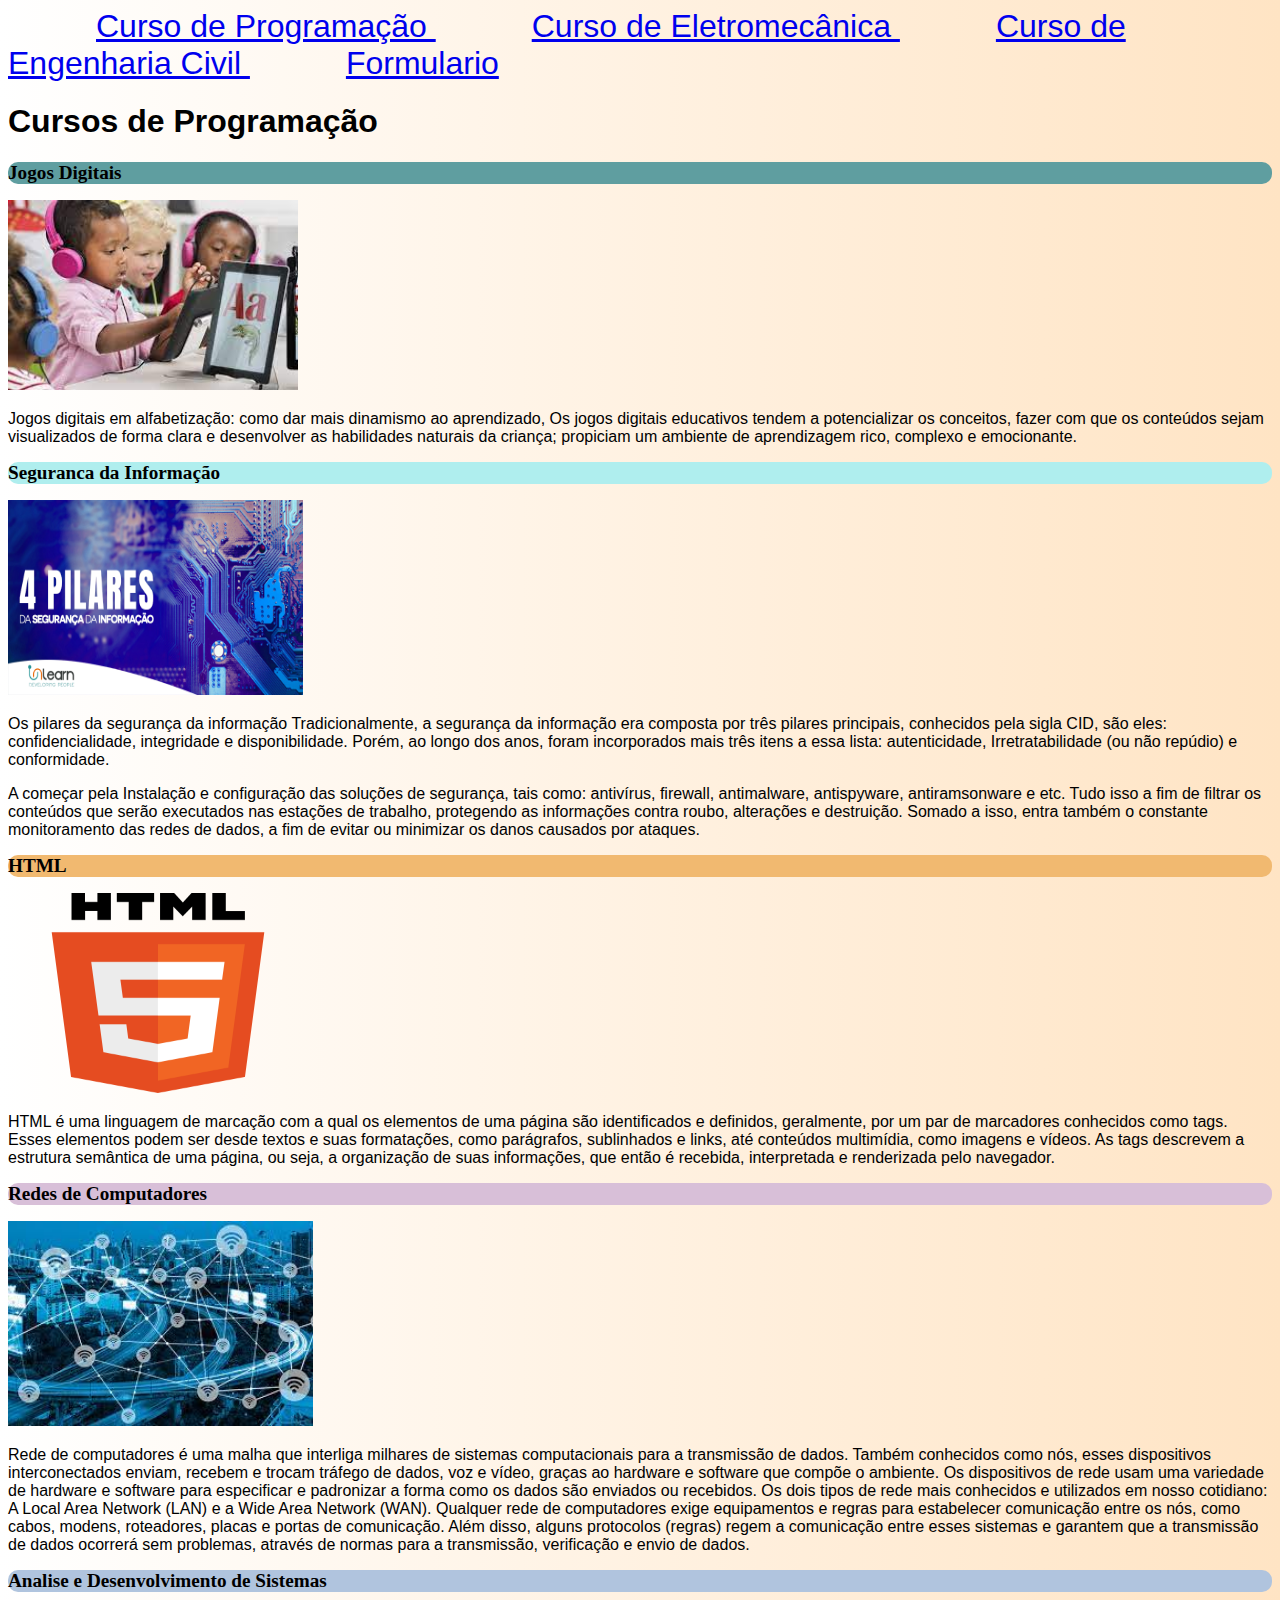
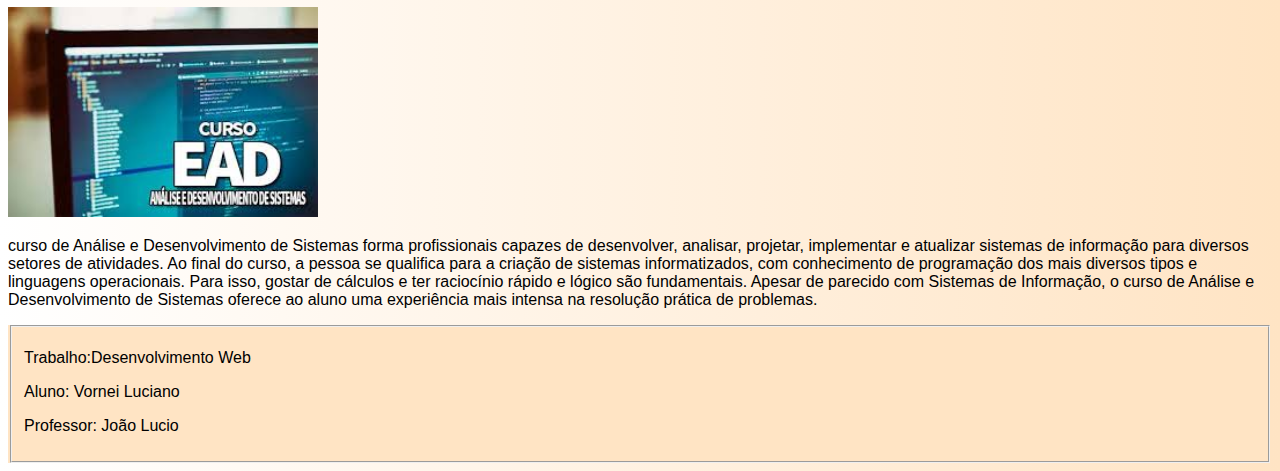
<file: index.html>
<!DOCTYPE html>
<html lang="en">
<head>
    <meta charset="UTF-8">
    <meta http-equiv="X-UA-Compatible" content="IE=edge">
    <meta name="viewport" content="width=device-width, initial-scale=1.0">
    <title>Plataforma de Curso Online </title>
    <link rel="stylesheet" href="Estilo/estilo.css">
    <link rel="stylesheet" href="Estilo/Impressao.css" media="print">
    <link rel="stylesheet" href="Estilo/Celular.css" media="screen and (max-width: 768px)">
</head>
<body id="pag1">

    <header> 
        
        <nav> 
            <a href="index.html">Curso de Programação </a>
            <a href="index01.html">Curso de Eletromecânica </a>
            <a href="index02.html">Curso de Engenharia Civil </a>
            <a href="Formulario.html"> Formulario </a>
           
        </nav>

    </header>

    <main>
        <section>
            <h1> Cursos de Programação </h1>    

            <h2 id="jogosdigitais">Jogos Digitais </h2>
            <img src="Imagens/download.jpeg" alt="" width="290px" height="190px">
            <p>Jogos digitais em alfabetização: como dar mais dinamismo ao aprendizado,
                Os jogos digitais educativos tendem a potencializar os conceitos, fazer
                 com que os conteúdos sejam visualizados de forma clara e desenvolver as
                  habilidades naturais da criança; propiciam um ambiente de aprendizagem
                   rico, complexo e emocionante.</p>

                   <h2 id="segurançadainformação">Seguranca da Informação </h2>
                   <img src="Imagens/inlearn-24-07-seguranca-da-informacao-pilares.png" alt="" width="295px" height="195px">
                   <p>Os pilares da segurança da informação
                    Tradicionalmente, a segurança da informação era composta por três pilares principais, conhecidos pela 
                    sigla CID, são eles: confidencialidade, integridade e disponibilidade.
                    
                    Porém, ao longo dos anos, foram incorporados mais três itens a essa lista: autenticidade, 
                    Irretratabilidade 
                    (ou não repúdio) e conformidade.</p>
                    <p>A começar pela Instalação e configuração das soluções de segurança, tais como: antivírus, 
                        firewall, antimalware, antispyware, antiramsonware e etc.

                        Tudo isso a fim de filtrar os conteúdos que serão executados nas estações de trabalho, 
                        protegendo as informações contra roubo, alterações e destruição.
                        
                        Somado a isso, entra também o constante monitoramento das redes de dados, a fim de evitar
                         ou minimizar os danos causados por ataques.
                         </p>

                         <h2 id="ihtml"> HTML </h2>
            <img src="Imagens/1200px-HTML5_logo_and_wordmark.svg.png" alt="" width="300px" height="200px">
            <P> HTML é uma linguagem de marcação com a qual os elementos de uma página são identificados e 
                definidos, geralmente, por um par de marcadores conhecidos como tags. Esses elementos podem
                 ser desde textos e suas formatações, como parágrafos, sublinhados e links, até conteúdos
                  multimídia, como imagens e vídeos.
                As tags descrevem a estrutura semântica de uma página, ou seja, a organização de suas 
                informações, que então é recebida, interpretada e renderizada pelo navegador. </P>

                <h2 id="redesdecomputadores"> Redes de Computadores </h2>
                <img src="Imagens/download (1).jpeg" alt="" width=" 305px" height="205px">
                <p>Rede de computadores é uma malha que interliga milhares de sistemas computacionais para a 
                    transmissão de dados. Também conhecidos como nós, esses dispositivos interconectados enviam, 
                    recebem e trocam tráfego de dados, voz e vídeo, graças ao hardware e software que compõe o 
                    ambiente.
                    Os dispositivos de rede usam uma variedade de hardware e software para especificar e padronizar
                     a forma como os dados são enviados ou recebidos.

                    Os dois tipos de rede mais conhecidos e utilizados em nosso cotidiano: 
                   A Local Area Network (LAN) e a Wide Area Network (WAN).

                  Qualquer rede de computadores exige equipamentos e regras para estabelecer comunicação 
                  entre os nós, como cabos, modens, roteadores, placas e portas de comunicação.

                Além disso, alguns protocolos (regras) regem a comunicação entre esses sistemas e garantem que a 
                 transmissão de dados ocorrerá sem problemas, através de normas para a transmissão, verificação e 
                 envio de dados.</p>

                 <h2 id="analiseedesenvolvimentodesistemas"> Analise e Desenvolvimento de Sistemas</h2>
                 <img src="Imagens/images.jpeg" alt="" width=" 310px" height=" 210px">

                 <p>  curso de Análise e Desenvolvimento de Sistemas forma profissionais capazes de desenvolver,
                      analisar, projetar, implementar e atualizar sistemas de informação para diversos setores de
                       atividades.

                    Ao final do curso, a pessoa se qualifica para a criação de sistemas informatizados, com conhecimento
                     de programação dos mais diversos tipos e linguagens operacionais. Para isso, gostar de cálculos e ter
                      raciocínio rápido e lógico são fundamentais.
                    
                    Apesar de parecido com Sistemas de Informação, o curso de Análise e Desenvolvimento de Sistemas oferece
                    ao aluno uma experiência mais intensa na resolução prática de problemas.</p>

           
        </section>



    </main>


    <footer> 
        <fieldset>
        <p>Trabalho:Desenvolvimento Web</p>
        <p>Aluno: Vornei Luciano</p>
        <p>Professor: João Lucio </p>
    </fieldset>

    </footer>


    





    















    
</body>
</html>
</file>
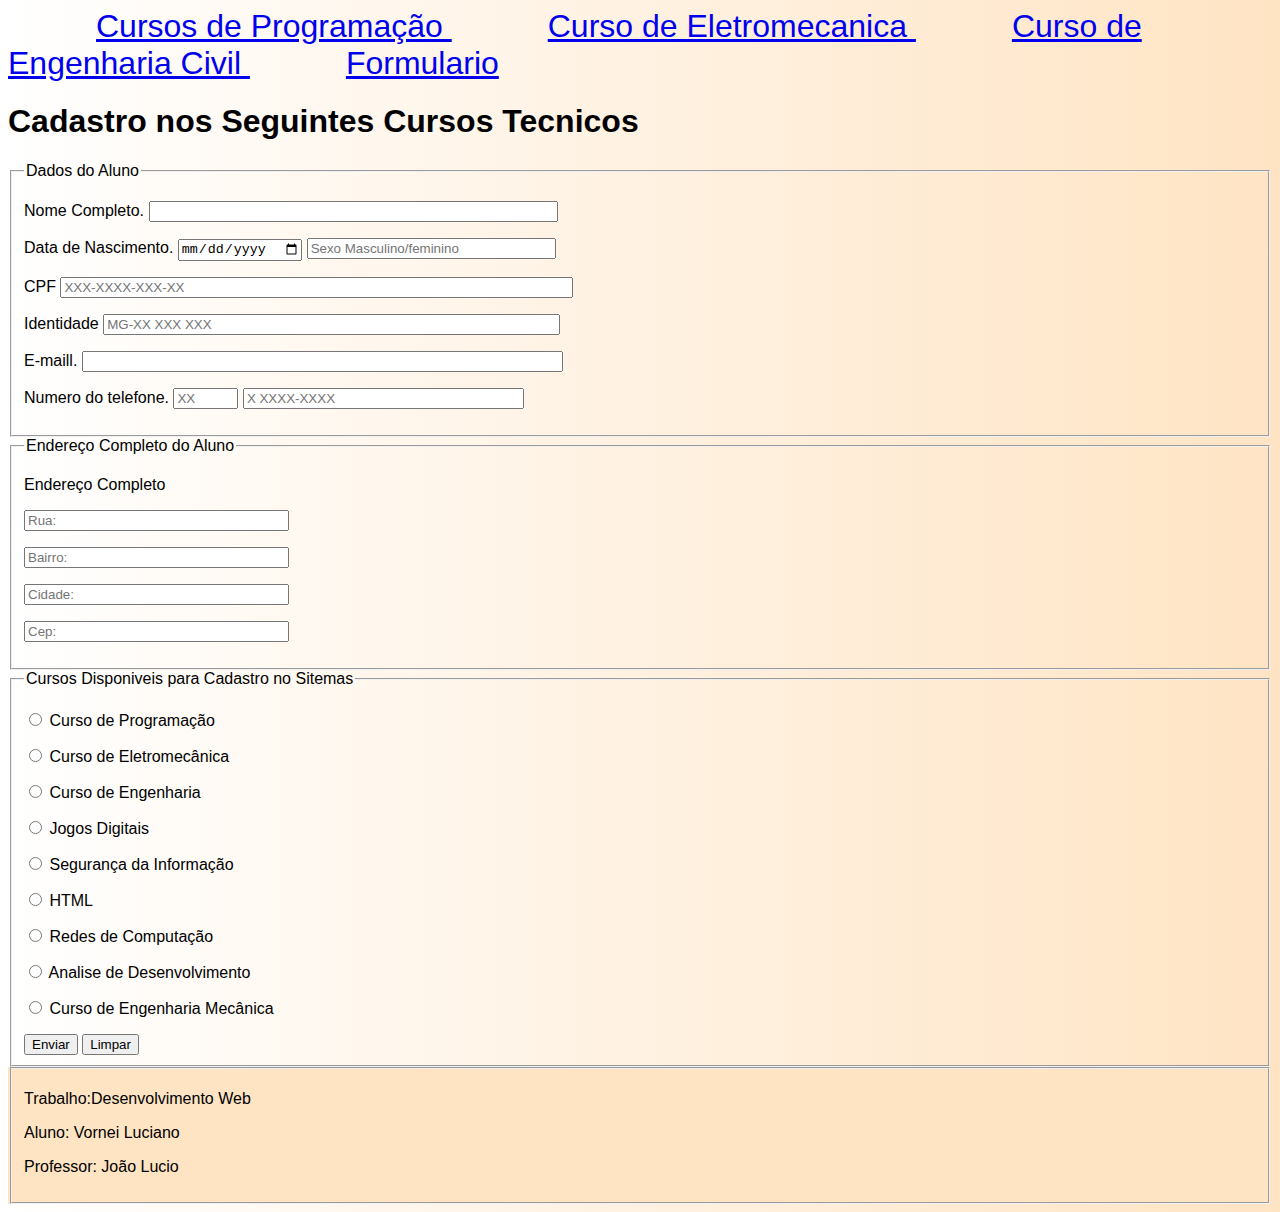
<file: Formulario.html>
<!DOCTYPE html>
<html lang="en">
<head>
    <meta charset="UTF-8">
    <meta http-equiv="X-UA-Compatible" content="IE=edge">
    <meta name="viewport" content="width=device-width, initial-scale=1.0">
    <title>Formulario para Incrição de Cursos </title>
    <link rel="stylesheet" href="Estilo/estilo.css">
    <link rel="stylesheet" href="Estilo/Impressao.css" media="print">
    <link rel="stylesheet" href="Estilo/Celular.css" media="screen and (max-width: 768px)">
</head>
<body id="pag4">

    <header>
        <nav> 
            <a href="index.html">Cursos de Programação </a>
            <a href="index01.html">Curso de Eletromecanica </a>
            <a href="index02.html">Curso de Engenharia Civil </a>
            <a href="Formulario.html"> Formulario </a>
            
        </nav>
    </header>

    <main>
        <section> 
            <h1> Cadastro nos Seguintes Cursos Tecnicos </h1>
            <form> 
                <fieldset>
                <legend>Dados do Aluno </legend>

                <p> <label for="iNome">Nome Completo.</label>
                <input type="text" name="nome" id="iNome" size="48"required></p>

                <p> <label for="idata">Data de Nascimento.</label>
                    <input type="date" name="Data" id="idata" size="48" required>   
                    <input type="text" name="Sexo Masculino/Feminino" id="isexomasculino/feminino"required size="28" 
                    placeholder= "Sexo Masculino/feminino">
                    <Feminino></Feminino></P>

               <p> <label for="icpf">CPF</label>
               <input type="text" name="CPF" id="icpf" size="61" placeholder="XXX-XXXX-XXX-XX"required></P> 
               
               <p> <label for="iidentidade">Identidade</label>
                <input type="text" name="Identidade" id="iidentidade" size="54" placeholder="MG-XX XXX XXX"required></P> 

               <p> <label for="iE-maill">E-maill.</label>
              <input type="text" name="E-maill" id="iE-maill" size="57"required></P> 

             <p> <label for="inumerodotelefone">Numero do telefone.</label>
            <input type="text" name="Numero do telefone" id="inumerodotelefone" size="5" placeholder="XX">
             <input type="text" name="Numero do telefone" id="inumerodotelefone" size="32" placeholder="X XXXX-XXXX"required></p>
            </fieldset>
            <fieldset>
                <legend>Endereço Completo do Aluno</legend>
             <p>
                 <label for="iendereçocompleto"> Endereço Completo </label>
                 <p><input type="text" name=" Endreço Completo" id="iendereçocompleto" required size="30" placeholder="Rua:"required></p>
                 <p><input type="text" name=" Endreço Completo" id="iendereçocompleto" required size="30" placeholder="Bairro:"required></p>
                 <p><input type="text" name=" Endreço Completo" id="iendereçocompleto" required size="30" placeholder="Cidade:"required></p>
                 <p><input type="text" name=" Endreço Completo" id="iendereçocompleto" required size="30" placeholder="Cep:"required></p>
            </p>
        </fieldset>
        <fieldset>
            <legend>Cursos Disponiveis para Cadastro no Sitemas</legend>

            <p> 
             <input type="radio" name="Curso" id="icursodeprogramação">
             <label for="icursodeprogramação">Curso de Programação</label>  
            </p>
            <p> <input type="radio" name="Curso" id="icursodeeletromecânica">
                <label for="icursodeeletromecânica">Curso de Eletromecânica</label> </p>

                <p> <input type="radio" name="Curso" id="icursodeengenharia">
                <label for="icursodeengenharia">Curso de Engenharia</label> </p>

                <p> <input type="radio" name="Curso" id="ijogosdigitais">
                    <label for="ijogosdigitais">Jogos Digitais</label> </p>

             <p> <input type="radio" name="Curso" id="isegurançadainformação">
              <label for="isegurançadainformação">Segurança da Informação</label> </p>

             <p> <input type="radio" name="Curso" id="ihtml">
              <label for="ihtml"> HTML </label> </p>

             <p> <input type="radio" name="Curso" id="iredesdecomputação">
            <label for="iredesdecomputação"> Redes de Computação </label> </p>

            <p> <input type="radio" name="Curso" id="ianalisededesenvolvimento">
          <label for="ianalisededesenvolvimento">Analise de Desenvolvimento</label> </p>

          <p> <input type="radio" name="Curso" id="icursodeengenhariamecanica">
            <label for="icursodeengenhariamecanica">Curso de Engenharia Mecânica</label> </p>
            <input type="submit" value="Enviar">
            <input type="reset" value="Limpar">
        </fieldset>

            </form>
          
        
        
        
        
        
        
        </section>








    </main>






    <footer> 
        <fieldset>
        <p>Trabalho:Desenvolvimento Web</p>
        <p>Aluno: Vornei Luciano</p>
        <p>Professor: João Lucio </p>
    </fieldset>

    </footer>
    
</body>
</html>
</file>
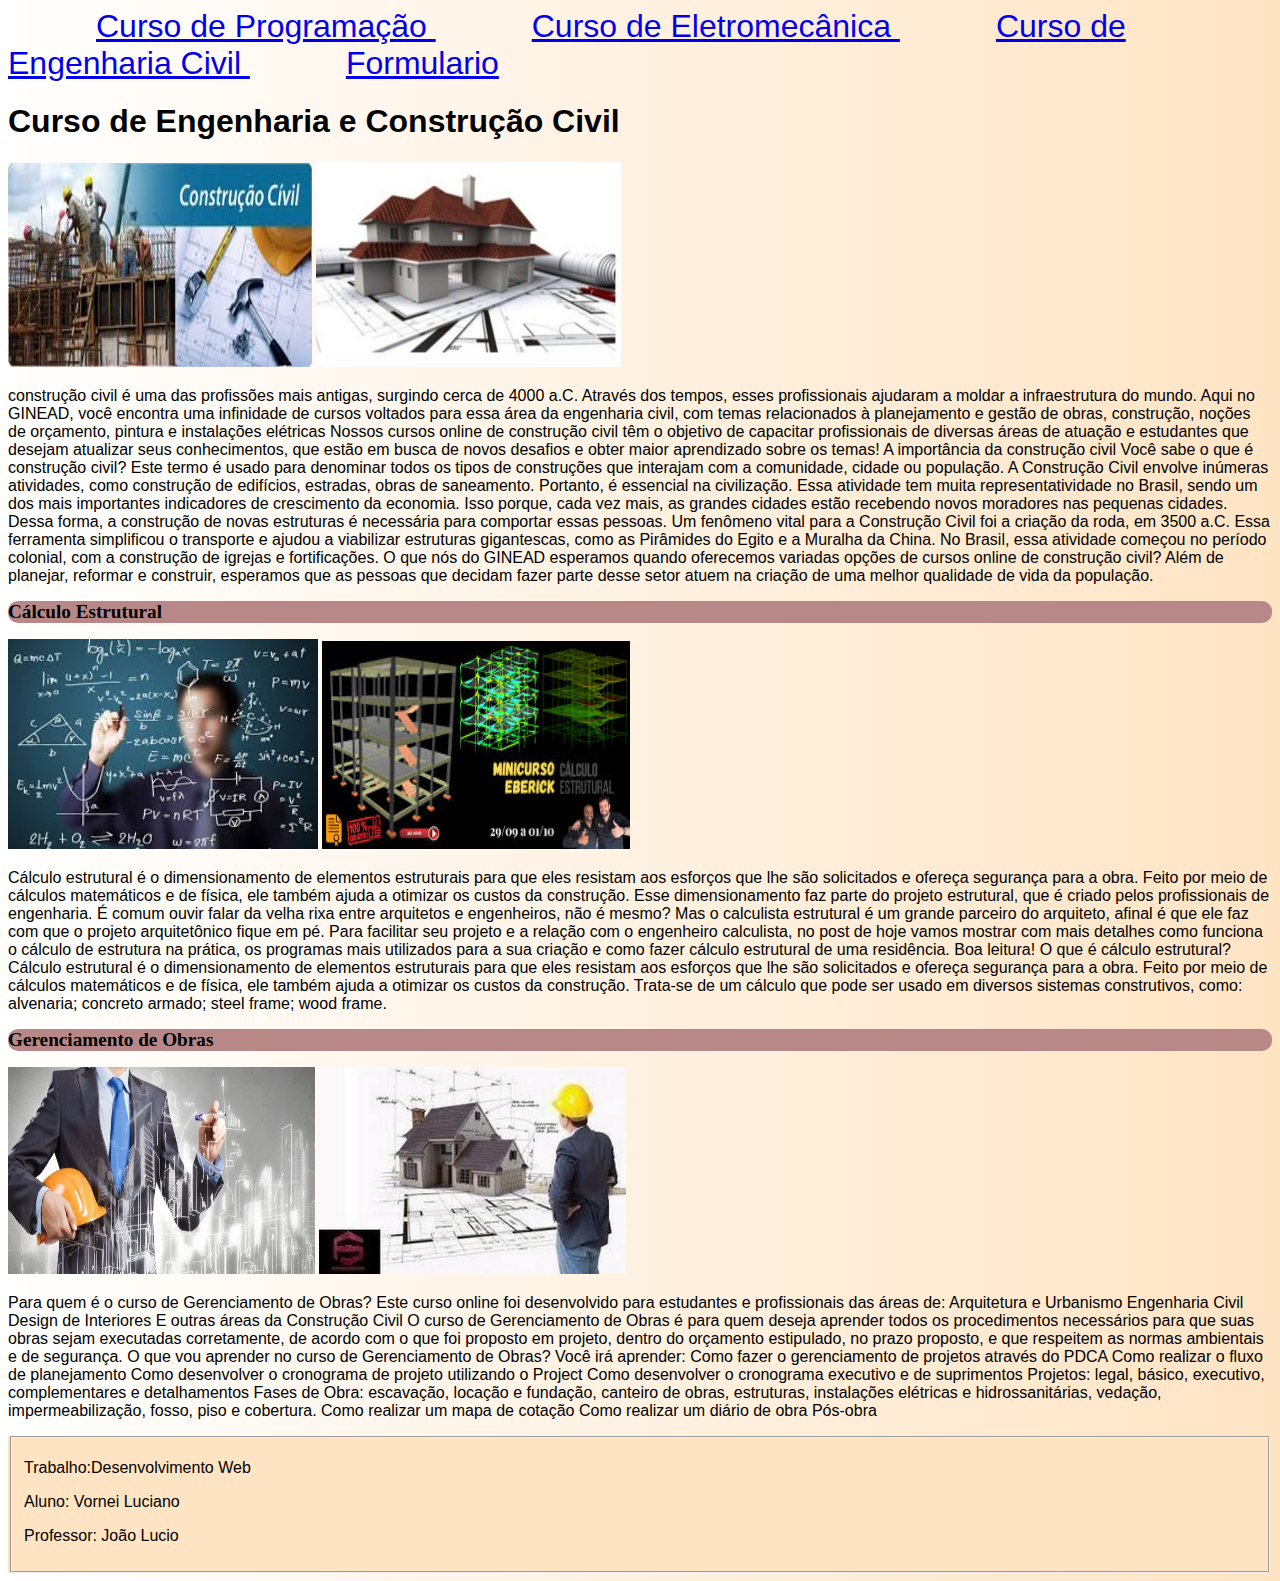
<file: index02.html>
<!DOCTYPE html>
<html lang="en">
<head>
    <meta charset="UTF-8">
    <meta http-equiv="X-UA-Compatible" content="IE=edge">
    <meta name="viewport" content="width=device-width, initial-scale=1.0">
    <title>Curso de Engenharia Civil </title>
    <link rel="stylesheet" href="Estilo/estilo.css">
    <link rel="stylesheet" href="Estilo/Impressao.css" media="print">
    <link rel="stylesheet" href="Estilo/Celular.css" media="screen and (max-width: 768px)">
</head>
<body id="pag3">

    <header>
        <nav> 
            <a href="index.html">Curso de Programação </a>
            <a href="index01.html">Curso de Eletromecânica </a>
            <a href="index02.html">Curso de Engenharia Civil </a>
            <a href="Formulario.html"> Formulario </a>
            
        </nav>
    </header>

    <main>
        <section> 
            <h1> Curso de Engenharia e Construção Civil </h1>
           
            <a href="https://www.youtube.com/watch?v=ZnCJpdh2l-M">
                <img src="Imagens/Imagens5.jpeg" width="304px" height="204px"></a>
            
            <img src="Imagens/nocoes-basicas-de-construcao-civil-e-desenho-arquitetonico.jpg" width="305px" height="205px"></a>

            <p> construção civil é uma das profissões mais antigas, surgindo cerca de 4000 a.C. Através dos tempos, esses 
                profissionais ajudaram a moldar a infraestrutura do mundo. Aqui no GINEAD, você encontra uma infinidade de 
                cursos voltados para essa área da engenharia civil, com temas relacionados à planejamento e gestão de obras,
                 construção, noções de orçamento, pintura e instalações elétricas
                Nossos cursos online de construção civil têm o objetivo de capacitar profissionais de diversas áreas de atuação 
                e estudantes que desejam atualizar seus conhecimentos, que estão em busca de novos desafios e obter maior aprendizado
                 sobre os temas!
                A importância da construção civil
                Você sabe o que é construção civil? Este termo é usado para denominar todos os tipos de construções que interajam com
                 a comunidade, cidade ou população. A Construção Civil envolve inúmeras atividades, como construção de edifícios, estradas,
                  obras de saneamento. Portanto, é essencial na civilização.
                Essa atividade tem muita representatividade no Brasil, sendo um dos mais importantes indicadores de crescimento da economia.
                 Isso porque, cada vez mais, as grandes cidades estão recebendo novos moradores nas pequenas cidades. Dessa forma, a construção 
                 de novas estruturas é necessária para comportar essas pessoas.
                Um fenômeno vital para a Construção Civil foi a criação da roda, em 3500 a.C. Essa ferramenta simplificou o transporte e ajudou 
                a viabilizar estruturas gigantescas, como as Pirâmides do Egito e a Muralha da China. No Brasil, essa atividade começou no período 
                colonial, com a construção de igrejas e fortificações.
                O que nós do GINEAD esperamos quando oferecemos variadas opções de cursos online de construção civil? Além de planejar, reformar e
                 construir, esperamos que as pessoas que decidam fazer parte desse setor atuem na criação de uma melhor qualidade de vida da população.</p>


                 <h2> Cálculo Estrutural </h2>
                 <a href=" https://projetosestruturaissp.com.br/blog/tag/calculo-estrutural/"></a>
                 <img src="Imagens/Calculo1.jpeg" width="310px" height="210px">
                 <img src="Imagens/calculo2.jpeg" width="308px" height="208px">

                 <p>Cálculo estrutural é o dimensionamento de elementos estruturais para que eles resistam aos esforços
                      que lhe são solicitados e ofereça segurança para a obra. Feito por meio de cálculos matemáticos e 
                      de física, ele também ajuda a otimizar os custos da construção.
                    Esse dimensionamento faz parte do projeto estrutural, que é criado pelos profissionais de engenharia.
                     É comum ouvir falar da velha rixa entre arquitetos e engenheiros, não é mesmo? Mas o calculista 
                     estrutural é um grande parceiro do arquiteto, afinal é que ele faz com que o projeto arquitetônico
                      fique em pé.
                    Para facilitar seu projeto e a relação com o engenheiro calculista, no post de hoje vamos mostrar 
                    com mais detalhes como funciona o cálculo de estrutura na prática, os programas mais utilizados para 
                    a sua criação e como fazer cálculo estrutural de uma residência. Boa leitura!
                    O que é cálculo estrutural?
                    Cálculo estrutural é o dimensionamento de elementos estruturais para que eles resistam aos esforços
                     que lhe são solicitados e ofereça segurança para a obra. Feito por meio de cálculos matemáticos e de 
                     física, ele também ajuda a otimizar os custos da construção.
                    Trata-se de um cálculo que pode ser usado em diversos sistemas construtivos, como:
                    
                    alvenaria;
                    concreto armado;
                    steel frame;
                    wood frame. </p>

                    <h2> Gerenciamento de Obras </h2>
                    <a href="https://www.youtube.com/watch?v=mll-ZKyJF9I"></a>
                    <img src="Imagens/gerenciamento-de-obras.webp" width="307px" height="207px">
                    <img src="Imagens/gerenciamento-projetos-e-obras-02.jpg" width="307px" height="207px">



                    <p>Para quem é o curso de Gerenciamento de Obras?
                        Este curso online foi desenvolvido para estudantes e profissionais das áreas 
                        de:
                        Arquitetura e Urbanismo
                        Engenharia Civil
                        Design de Interiores
                        E outras áreas da Construção Civil
                        O curso de Gerenciamento de Obras é para quem deseja aprender todos os procedimentos 
                        necessários para que suas obras sejam executadas corretamente, de acordo com o que foi 
                        proposto em projeto, dentro do orçamento estipulado, no prazo proposto, e que respeitem 
                        as normas ambientais e de segurança.
                        O que vou aprender no curso de Gerenciamento de Obras?
                        Você irá aprender:
                        Como fazer o gerenciamento de projetos através do PDCA
                        Como realizar o fluxo de planejamento
                        Como desenvolver o cronograma de projeto utilizando o Project
                        Como desenvolver o cronograma executivo e de suprimentos
                        Projetos: legal, básico, executivo, complementares e detalhamentos
                        Fases de Obra: escavação, locação e fundação, canteiro de obras, estruturas,
                         instalações elétricas e hidrossanitárias, vedação, impermeabilização, fosso, 
                         piso e cobertura.
                        Como realizar um mapa de cotação
                        Como realizar um diário de obra
                        Pós-obra</p> </section>
                
            

    </main>

    <footer> 
        <fieldset>
        <p>Trabalho:Desenvolvimento Web</p>
        <p>Aluno: Vornei Luciano</p>
        <p>Professor: João Lucio </p>
    </fieldset>

    </footer>

    
</body>
</html>
</file>
<file: Estilo/estilo.css>
nav>a{
    padding: 08px; 
    text-align: center;
    border-radius: 08px;
font-size: xx-large;

font-family: Impact, Haettenschweiler, 'Arial Narrow Bold', sans-serif;
margin-left: 80px;
}
h2{
    font-size: larger;
    background-color: rgb(184, 136, 136);
    font-family: Georgia, 'Times New Roman', Times, serif;
    border-radius: 10px;
}
h1{
    font-family: fantasy;
    font-family: Impact, Haettenschweiler, 'Arial Narrow Bold', sans-serif;
    border-radius: 09px;
    
} 

h2#jogosdigitais{
    background-color: cadetblue;
}
h2#segurançadainformação{
  background-color: paleturquoise;
}
h2#ihtml{
    background-color:rgb(241, 185, 112);
}
h2#redesdecomputadores{
background-color: thistle;
}
h2#analiseedesenvolvimentodesistemas{
    background-color: lightsteelblue
}

nav>a:hover{
    background-color: rgb(205, 255, 234);
}
h1:hover{
    background-color: sandybrown;
}
h2#Amortecedores{
    font-size: medium;
    background-color: rgb(199, 141, 70);
}
h2#Hidraulica{
    font-family: 'Courier New', Courier, monospace;
    background-color: darkgrey;
}


body{
    font-family: Verdana, Geneva, Tahoma, sans-serif;
    background-image: linear-gradient(to right, white, bisque);
}
footer{
    font-size: medium;
    background-color: bisque;
}
footer>h1{
    background-image: linear-gradient(to right, white, bisque); 
    font-size: 12pt;
}
</file>
<file: Estilo/Impressao.css>
html{
    font-family: 'Courier New', Courier, monospace;
    font-size: 15pt;
}
h1{
    display: none;
}
section{
    border: 2px solid black;
}
img{
    display: none;
}
nav>a{
    font-family: 'Courier New', Courier, monospace;
    font-size: 15px;
}
</file>
<file: Estilo/Celular.css>
section{
   

    font-family: 'Courier New', Courier, monospace;
}
h1>a{
    font-family: Georgia, 'Times New Roman', Times, serif;
    background: darkgrey;

}

img{
    font-family: Georgia, 'Times New Roman', Times, serif;
    width: 160px;height: 190px;
}
nav>a{
    font-size: 10pt;
    margin-left: 10px;
}
</file>
